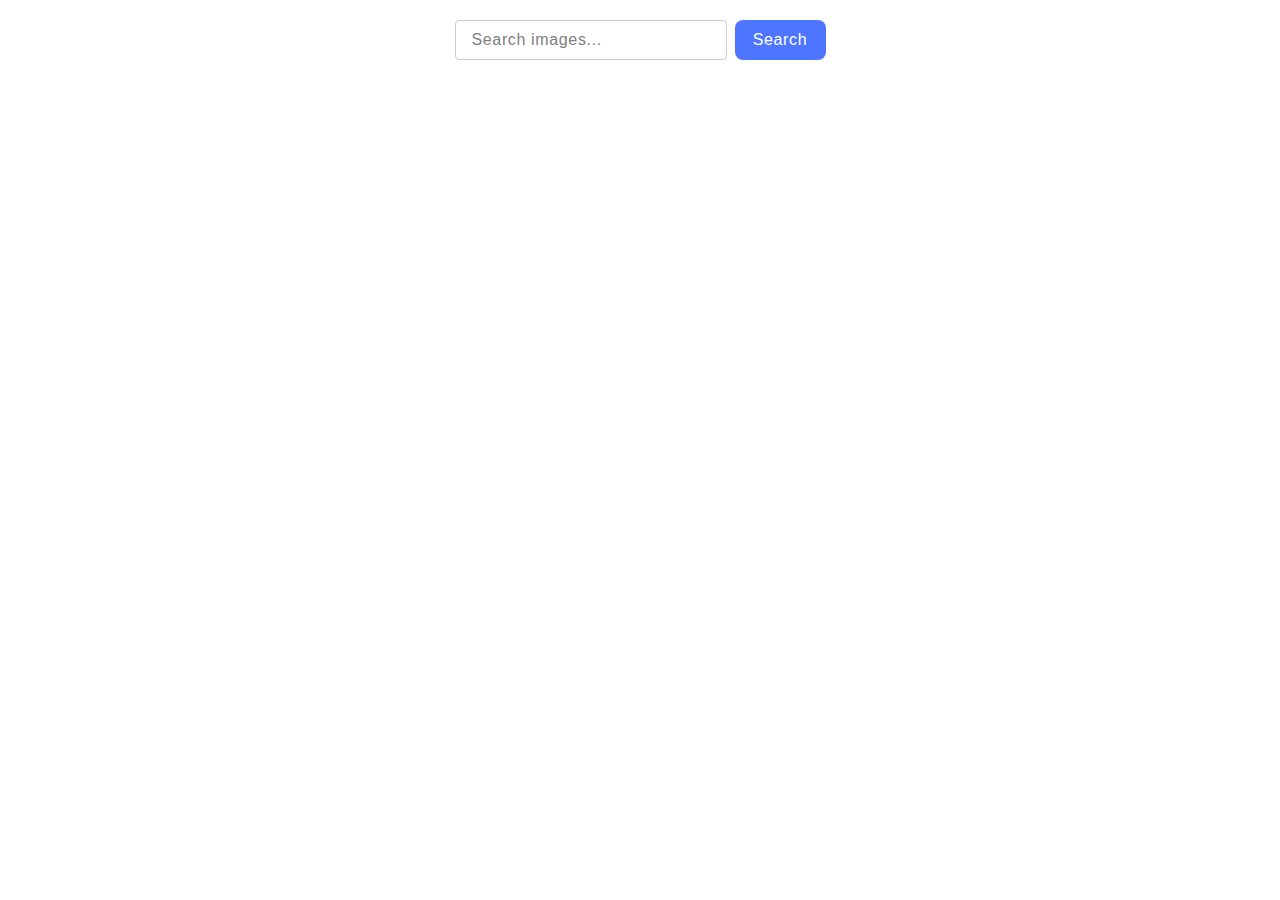
<file: src/index.html>
<!DOCTYPE html>
<html lang="en">
  <head>
    <meta charset="UTF-8" />
    <link rel="icon" type="image/svg+xml" href="/favicon.svg" />
    <meta name="viewport" content="width=device-width, initial-scale=1.0" />
    <title>Gallery</title>
    <link rel="stylesheet" href="./css/styles.css" />
  </head>
  <body>

    <main>
      <form id="search-form">
        <input type="text" name="searchQuery" placeholder="Search images..." required />
        <button type="submit">Search</button>
      </form>
      <div id="loader" style="display:none;">Loading images, please wait...</div>
      <div class="gallery"></div>

    </main>


    <script type="module" src="./main.js"></script>
  </body>
</html>
</file>
<file: src/css/styles.css>
/**
  |============================
  | include css partials with
  | default @import url()
  |============================
*/
/* Common styles */
@import url('./reset.css');
@import url('./base.css');
@import url('./container.css');

/* Sections style */
@import url('./header.css');
@import url('./back-link.css');

/* styles.css */
body {
  font-family: 'Montserrat', sans-serif;
}

main {
  display: flex;
  flex-direction: column;
  align-items: center;
}

#search-form {
  margin-top: 20px;
  display: flex;
}

#search-form input {
  font-weight: 400;
  font-size: 16px;
  line-height: 150%;
  letter-spacing: 0.04em;
  border-radius: 4px;
  width: 272px;
  height: 40px;
  background: #fff;
  color: #2e2f42;
  padding: 8px 16px;
  border: 1px solid #ccc;
  box-sizing: border-box;
}

#search-form input:hover {
  border: 1px solid #000;
}

#search-form input::placeholder {
  color: #808080;
}

#search-form button {
  border-radius: 8px;
  padding: 8px 16px;
  width: 91px;
  height: 40px;
  background: #4e75ff;
  font-weight: 500;
  font-size: 16px;
  line-height: 150%;
  letter-spacing: 0.04em;
  color: #fff;
  padding: 8px 16px;
  margin-left: 8px;
  border: none;
  cursor: pointer;
}

.gallery {
  display: grid;
  grid-template-columns: repeat(3, 1fr);
  gap: 24px;
  margin-top: 24px;
  width: 90%;
  max-width: 1200px;
}

.image-card {
  border: 1px solid #808080;
  overflow: hidden;
  box-shadow: 0 4px 6px rgba(0, 0, 0, 0.1);
  display: flex;
  flex-direction: column;
  height: 300px;
}

.image-card img {
  width: 100%;
  height: 70%;
  object-fit: cover;
}

.image-card .info {
  display: flex;
  justify-content: space-between;
  padding: 10px;
  height: 30%;
  align-items: center;
}

#loader {
  margin-top: 32px;
  font-weight: 400;
  font-size: 16px;
  line-height: 150%;
  letter-spacing: 0.04em;
  color: #2e2f42;
}
</file>
